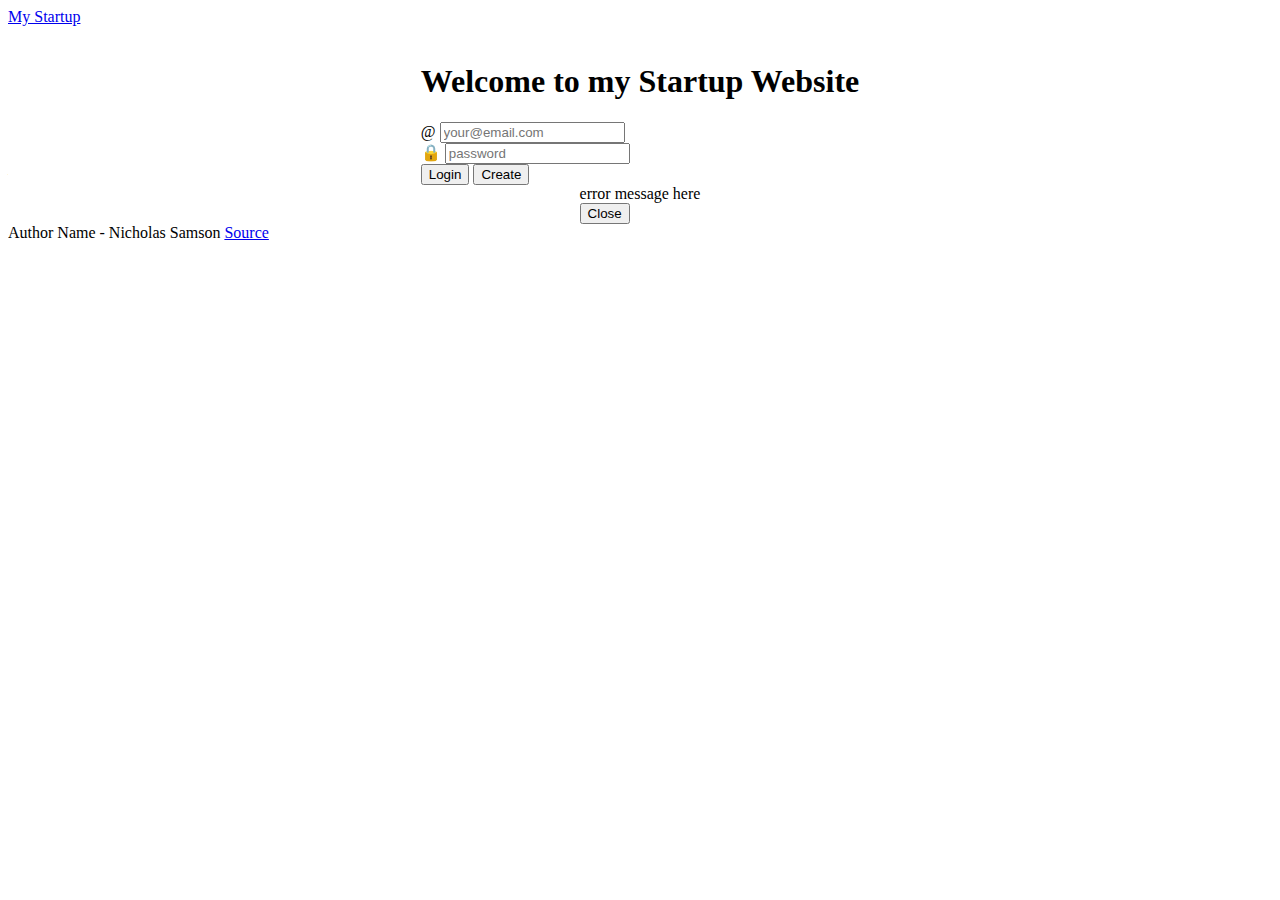
<file: public/index.html>
<!DOCTYPE html>
<html lang="en">
  <head>
    <meta charset="UTF-8" />
    <meta name="viewport" content="width=device-width, initial-scale=1.0" />
    <title>Startup</title>

    <link rel="stylesheet" href="main.css" />
    <link rel="stylesheet" href="startup-login.css" />

    <link
      href="https://cdn.jsdelivr.net/npm/bootstrap@5.2.2/dist/css/bootstrap.min.css"
      rel="stylesheet"
      integrity="sha384-Zenh87qX5JnK2Jl0vWa8Ck2rdkQ2Bzep5IDxbcnCeuOxjzrPF/et3URy9Bv1WTRi"
      crossorigin="anonymous"
    />
  </head>
  <body class="bg-dark text-light">
    <header class="container-fluid">
      <nav class="navbar fixed-top navbar-dark">
        <a class="navbar-brand" href="#">My Startup</a>
        <menu class="navbar-nav">
        </menu>
      </nav>
    </header>

    <main class="container-fluid bg-secondary text-center">
      <div>
        <h1>Welcome to my Startup Website</h1>
        <!-- Displayed when needing authentication -->
        <div id="loginControls" style="display: none">
          <div class="input-group mb-3">
            <span class="input-group-text">@</span>
            <input
              class="form-control"
              type="text"
              id="userName"
              placeholder="your@email.com"
            />
          </div>
          <div class="input-group mb-3">
            <span class="input-group-text">🔒</span>
            <input
              class="form-control"
              type="password"
              id="userPassword"
              placeholder="password"
            />
          </div>
          <button type="button" class="btn btn-primary" onclick="loginUser()">
            Login
          </button>
          <button type="button" class="btn btn-primary" onclick="createUser()">
            Create
          </button>
        </div>
        <!-- Displayed when ready to play -->
        <div id="playControls" style="display: none">
          <div id="playerName"></div>
          <button type="button" class="btn btn-primary" onclick="play()">
            Play
          </button>
          <button type="button" class="btn btn-secondary" onclick="logout()">
            Logout
          </button>
        </div>
      </div>

      <!-- Error dialog -->
      <div class="modal fade" id="msgModal" tabindex="-1">
        <div class="modal-dialog modal-dialog-centered">
          <div class="modal-content text-dark">
            <div class="modal-body">error message here</div>
            <div class="modal-footer">
              <button
                type="button"
                class="btn btn-secondary"
                data-bs-dismiss="modal"
              >
                Close
              </button>
            </div>
          </div>
        </div>
      </div>
    </main>

    <footer class="bg-dark text-dark text-muted">
      <div class="container-fluid">
        <span class="text-reset">Author Name - Nicholas Samson</span>
        <a
          class="text-reset"
          href="https://github.com/Doddlebopper/startup"
          >Source</a
        >
      </div>
    </footer>
    <script src="startup-login.js"></script>
    <script
      src="https://cdn.jsdelivr.net/npm/bootstrap@5.2.3/dist/js/bootstrap.bundle.min.js"
      integrity="sha384-kenU1KFdBIe4zVF0s0G1M5b4hcpxyD9F7jL+jjXkk+Q2h455rYXK/7HAuoJl+0I4"
      crossorigin="anonymous"
    ></script>
  </body>
</html>
</file>
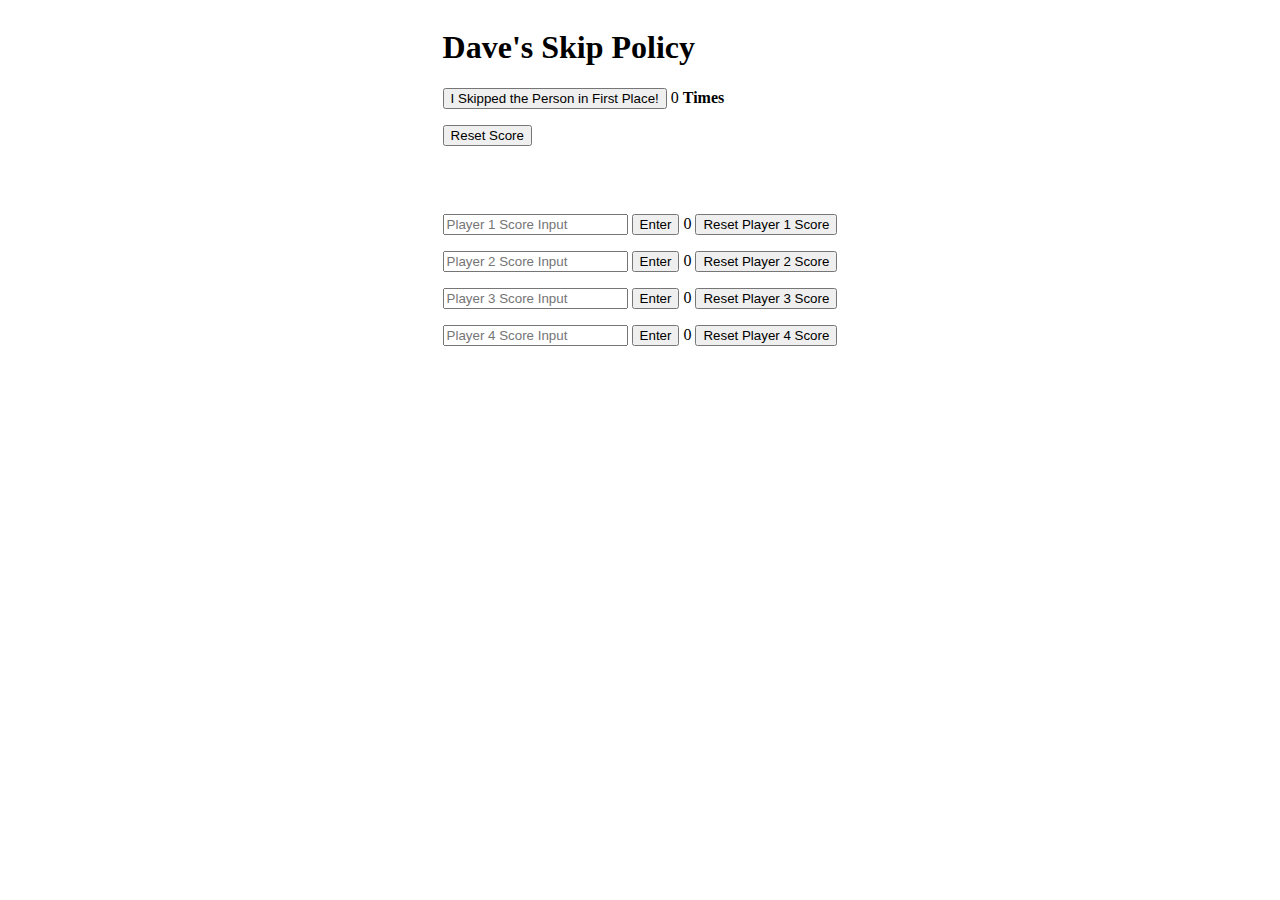
<file: public/startup.html>
<!DOCTYPE html>
<html lang="en">
  <head>
    <meta charset="UTF-8" />
    <meta name="viewport" content="width=device-width, initial-scale=1.0" />
    <title>Dave's Skip Policy</title>
    <link rel="stylesheet" href="main.css" />
    
    <!-- include bootstrap CSS framework -->
    <link href="https://cdn.jsdelivr.net/npm/bootstrap@5.2.2/dist/css/bootstrap.min.css"
      rel="stylesheet"
      integrity="sha384-Zenh87qX5JnK2Jl0vWa8Ck2rdkQ2Bzep5IDxbcnCeuOxjzrPF/et3URy9Bv1WTRi"
      crossorigin="anonymous"
    />
  </head>
  <main class="container-fluid text-center">
    <div>
      <h1 style="font-family:Brush Script MT">Dave's Skip Policy</h1>
      <p>
      <button id="btnCount" type="submit" class="btn btn-primary">I Skipped the Person in First Place!</button>
      <span id="display">0</span>
        <strong>Times</strong>
        </p>
      <p>
        <button id="btnReset" type="submit" class"btn btn-primary">Reset Score</button>
      </p>
      <br></br>
        <p>
          <input type="text" id="name" placeholder="Player 1 Score Input" />
          <button onclick="myFunction()">Enter</button>
          <span id="display1">0</span>
          <button id="btn1" type="submit" class"btn btn-primary">Reset Player 1 Score</button>
    </p>
<p>
          <input type="text" id="name1" placeholder="Player 2 Score Input" />
  <button onclick="myFunction1()">Enter</button>
          <span id="display2">0</span>
          <button id="btn2" type="submit" class"btn btn-primary">Reset Player 2 Score</button>
    </p>
    <p>
          <input type="text" id="name2" placeholder="Player 3 Score Input" />
      <button onclick="myFunction2()">Enter</button>
          <span id="display3">0</span>
          <button id="btn3" type="submit" class"btn btn-primary">Reset Player 3 Score</button>
    </p>
    <p>
          <input type="text" id="name3" placeholder="Player 4 Score Input" />
          <button onclick="myFunction3()">Enter</button>
          <span id="display4">0</span>
          <button id="btn4" type="submit" class"btn btn-primary">Reset Player 4 Score</button>
    </p>
  </main>
  <script src="startup.js"></script>
</html>
</file>
<file: public/main.css>
main {
  flex: 1 calc(100vh - 110px);
  display: flex;
  flex-direction: column;
  align-items: center;
  justify-content: space-around;
}

.picture-box {
  height: calc(100px + 1em);
  margin-bottom: 1em;
  padding: 0.5em;
  background: rgb(86, 89, 93);
  border-radius: 5px;
}

#picture img {
  width: 100%;
  height: 100%;
}
</file>
<file: public/startup-login.css>
#playerName {
  color: rgb(118, 190, 210);
  font-size: 1.5em;
  padding: 0.5em;
}
</file>
